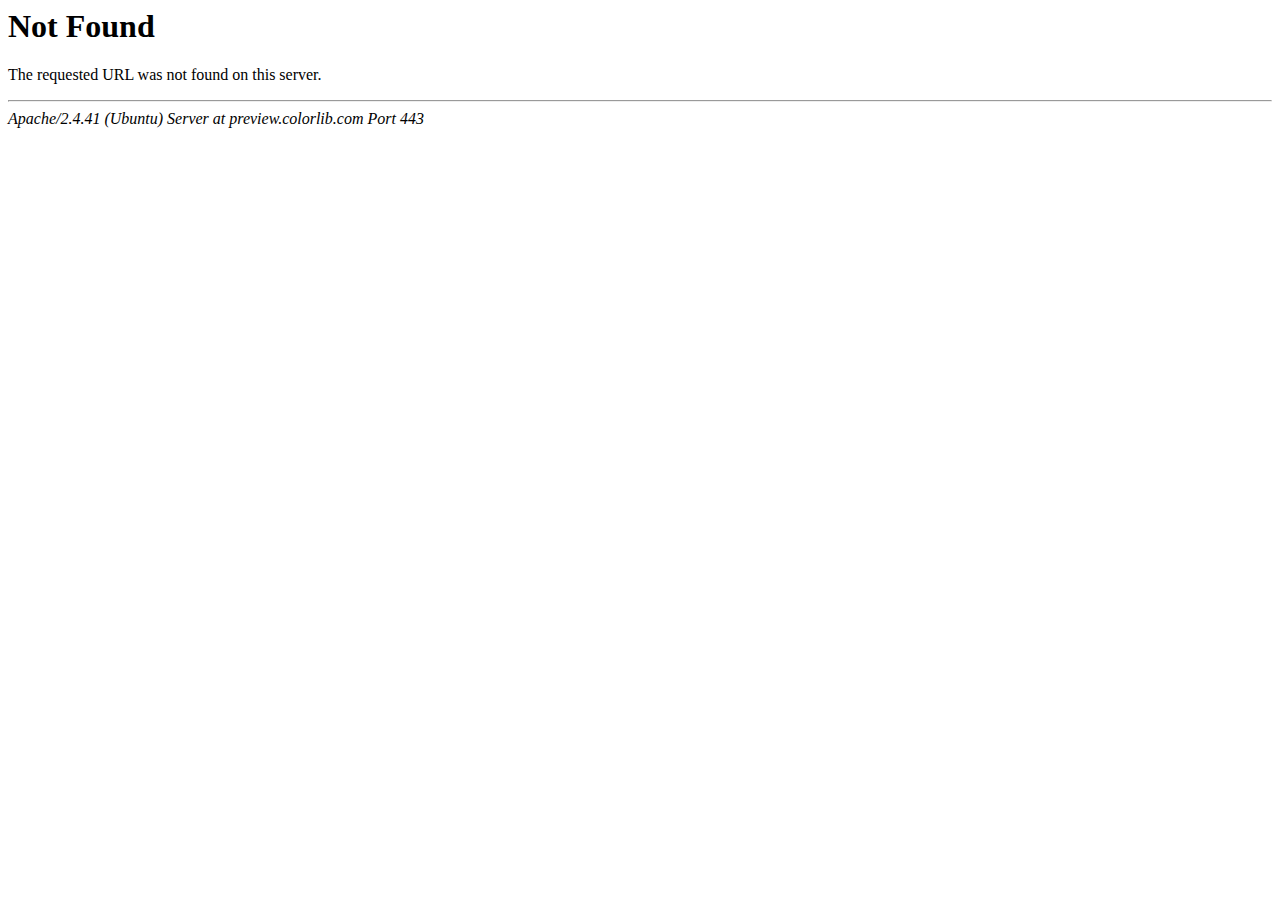
<file: static/styles/css/owl.video.play.html>
<!DOCTYPE HTML PUBLIC "-//IETF//DTD HTML 2.0//EN">
<html><head>
<title>404 Not Found</title>
</head><body>
<h1>Not Found</h1>
<p>The requested URL was not found on this server.</p>
<hr>
<address>Apache/2.4.41 (Ubuntu) Server at preview.colorlib.com Port 443</address>
<script defer src="https://static.cloudflareinsights.com/beacon.min.js/vcd15cbe7772f49c399c6a5babf22c1241717689176015" integrity="sha512-ZpsOmlRQV6y907TI0dKBHq9Md29nnaEIPlkf84rnaERnq6zvWvPUqr2ft8M1aS28oN72PdrCzSjY4U6VaAw1EQ==" data-cf-beacon='{"rayId":"918fbc513a15f8aa","version":"2025.1.0","serverTiming":{"name":{"cfExtPri":true,"cfL4":true,"cfSpeedBrain":true,"cfCacheStatus":true}},"token":"cd0b4b3a733644fc843ef0b185f98241","b":1}' crossorigin="anonymous"></script>
</body></html>
</file>
